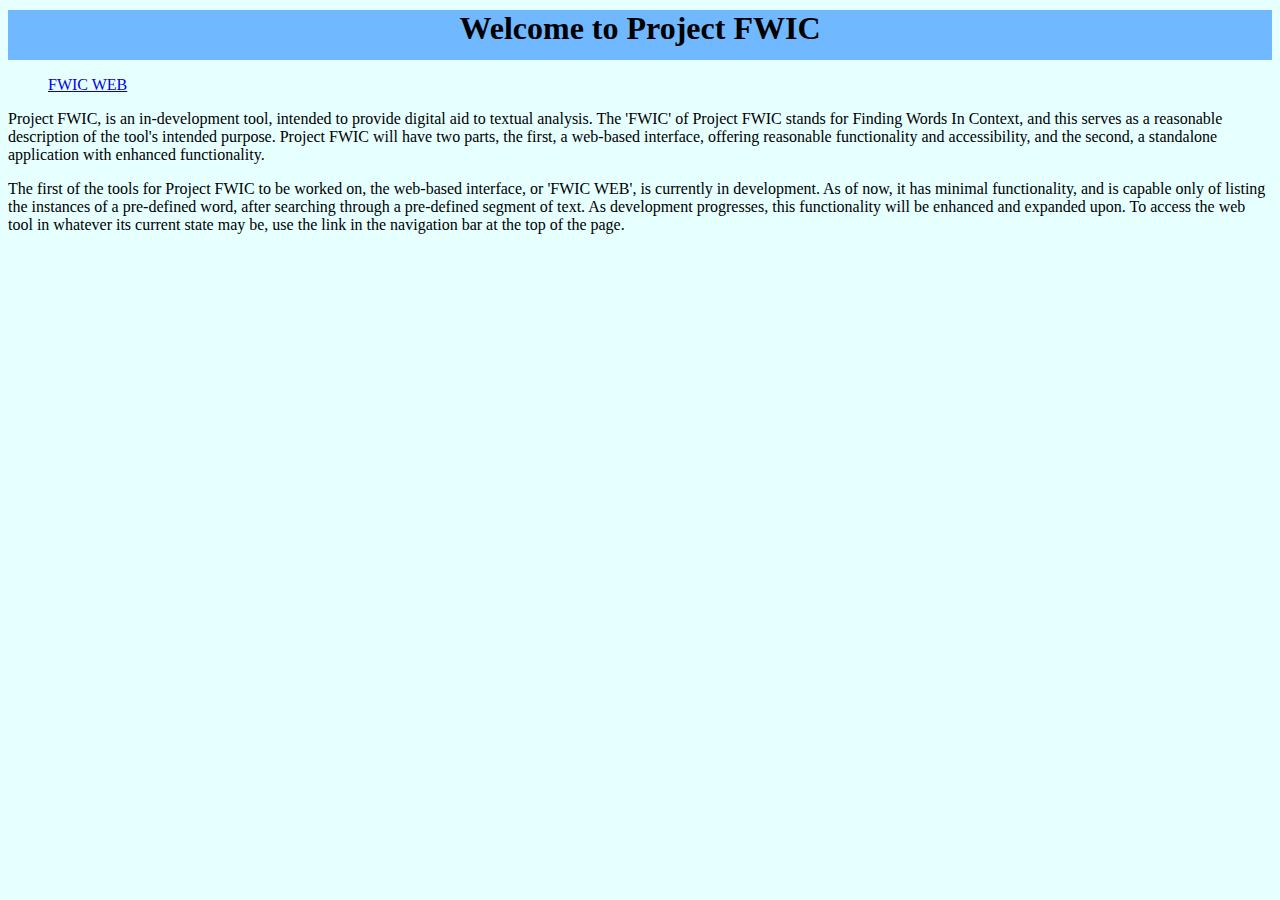
<file: index.html>
<html>
  <head>
    <title>Project FWIC</title>
    <link rel="stylesheet" href="indexstyle.css" type="text/CSS"/>
  </head>
  <body>
    <header>
      <h1>Welcome to Project FWIC<h1>
    </header>
    <nav>
      <ul>
        <li><a href="FWIC-WEB/FWIC-WEB.html">FWIC WEB</a></li>
      </ul>
    </nav>
    <mainsec>
      <p>
        Project FWIC, is an in-development tool, intended to provide digital aid to textual analysis. The 'FWIC' of Project FWIC 
        stands for Finding Words In Context, and this serves as a reasonable description of the tool's intended purpose. Project 
        FWIC will have two parts, the first, a web-based interface, offering reasonable functionality and accessibility, and the 
        second, a standalone application with enhanced functionality.
      </p>
      <p>
        The first of the tools for Project FWIC to be worked on, the web-based interface, or 'FWIC WEB', is currently in 
        development. As of now, it has minimal functionality, and is capable only of listing the instances of a pre-defined 
        word, after searching through a pre-defined segment of text. As development progresses, this functionality will be 
        enhanced and expanded upon. To access the web tool in whatever its current state may be, use the link in the 
        navigation bar at the top of the page. 
      </p>
    </mainsec>
  </body>
</html>
</file>
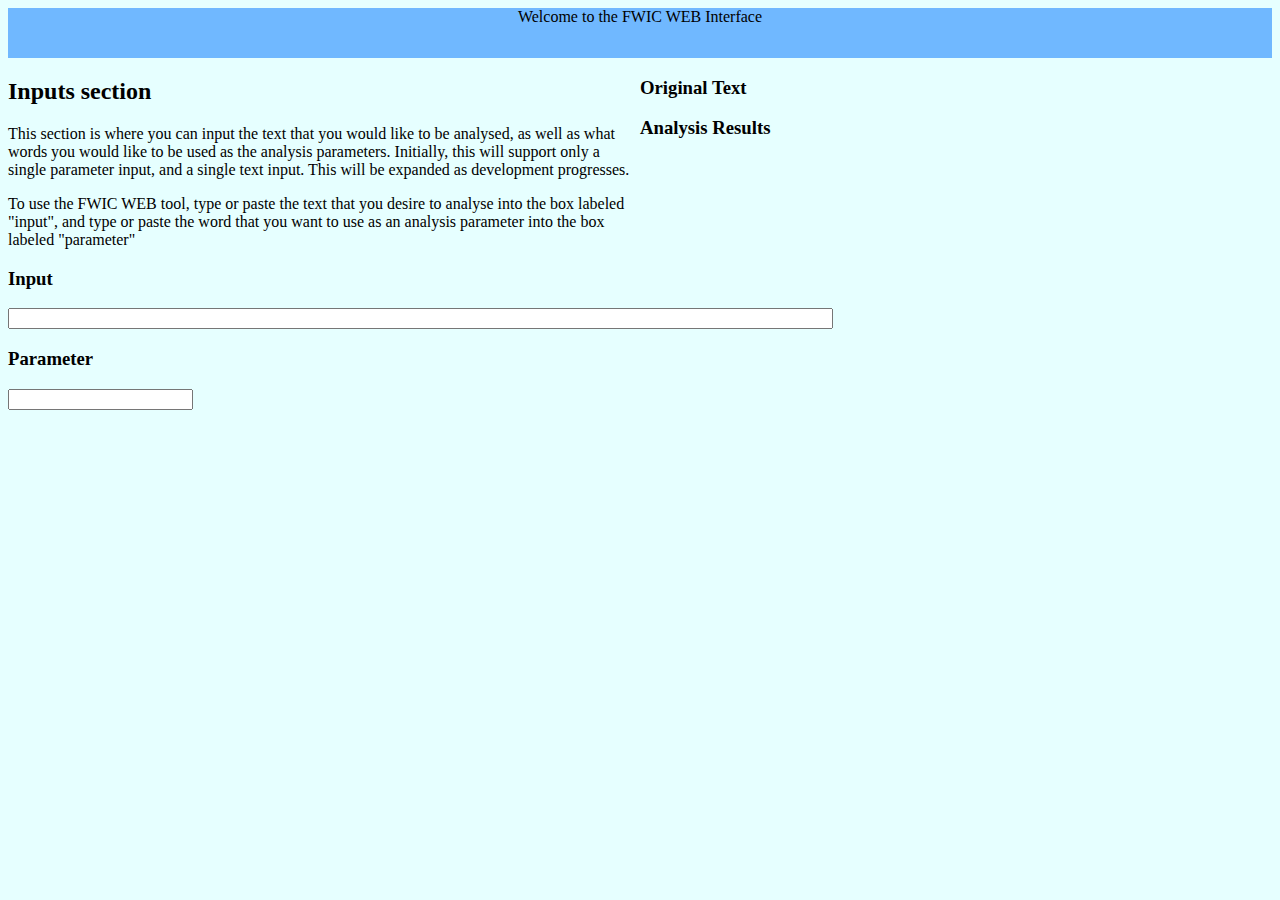
<file: FWIC-WEB/FWIC-WEB.html>
<html>
<head>
  <title>FWIC WEB Interface</title>
  <link rel="stylesheet" href="webstyle.css" type="text/CSS">
</head>
<body>
  <header>Welcome to the FWIC WEB Interface</header>
  <inputs>
    <h2>Inputs section</h2>
    <p>
      This section is where you can input the text that you would like to be analysed, as well as what words you would like to 
      be used as the analysis parameters. Initially, this will support only a single parameter input, and a single text input. 
      This will be expanded as development progresses.
    </p> 
    <p>  
      To use the FWIC WEB tool, type or paste the text that you desire to analyse into the box labeled "input", and type or 
      paste the word that you want to use as an analysis parameter into the box labeled "parameter"
    </p>
    <h3>Input</h3>
    <input type="text" size="100" id="textSource">
    <h3>Parameter</h3>
    <input type="text" id="parameter">
  </inputs>
  <outputs>
    <h3>Original Text</h3>
    <p id="texOutput"></p>
    <h3>Analysis Results</h3>
    <p id="dataOutput"></p>
  </outputs>
</body>
</html>
</file>
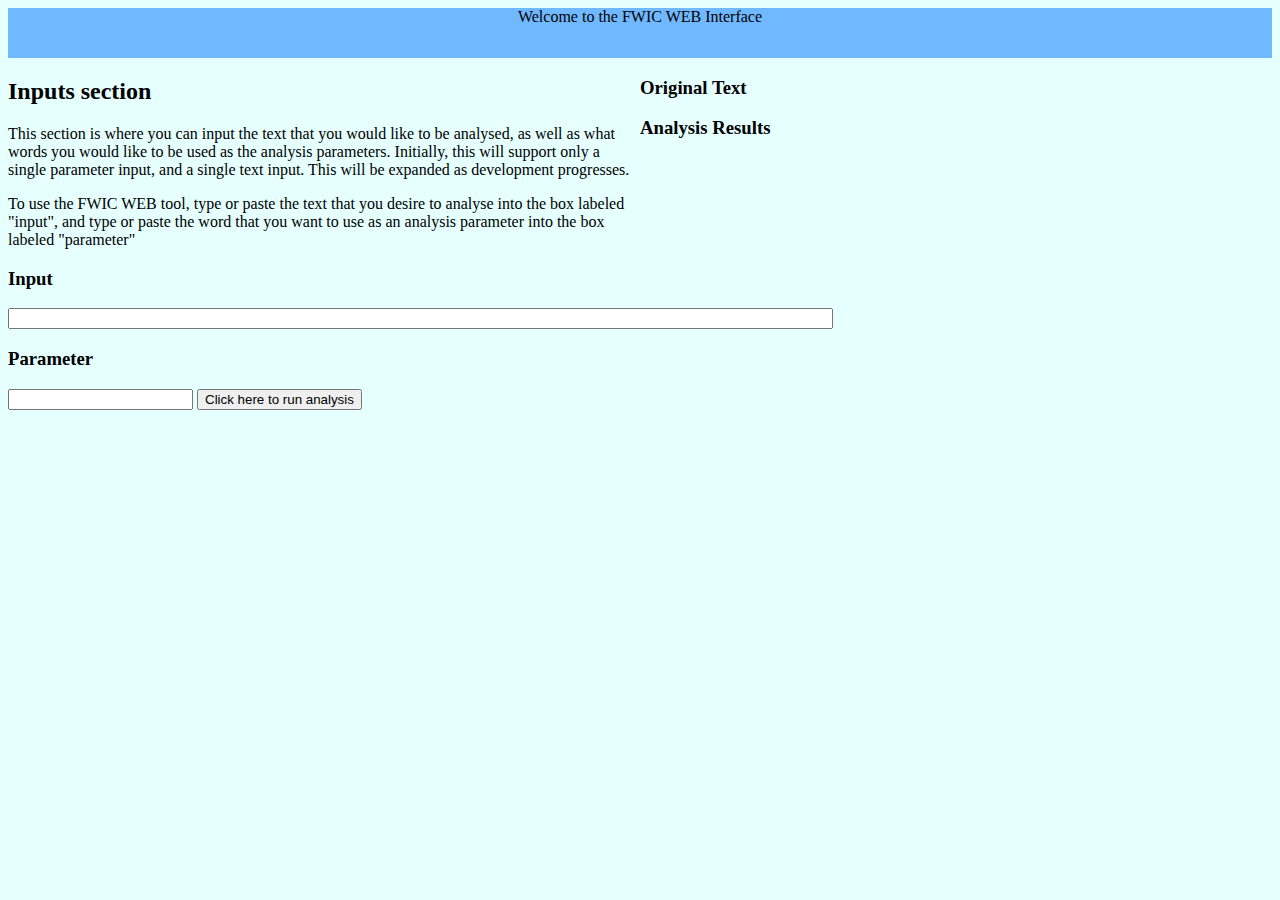
<file: FWIC-WEB/fwic-web.html>
<html>
<head>
  <title>FWIC WEB Interface</title>
  <link rel="stylesheet" href="fwic-web.css" type="text/CSS">
</head>
<body>
<script src="fwic-web.js"></script>
  <header>Welcome to the FWIC WEB Interface</header>
  <inputs>
    <h2>Inputs section</h2>
    <p>
      This section is where you can input the text that you would like to be analysed, as well as what words you would like to 
      be used as the analysis parameters. Initially, this will support only a single parameter input, and a single text input. 
      This will be expanded as development progresses.
    </p> 
    <p>  
      To use the FWIC WEB tool, type or paste the text that you desire to analyse into the box labeled "input", and type or 
      paste the word that you want to use as an analysis parameter into the box labeled "parameter"
    </p>
    <h3>Input</h3>
    <input type="text" size="100" id="textSource">
    <h3>Parameter</h3>
    <input type="text" id="parameterText">
    <button onclick="analysisFunc();">Click here to run analysis</button>
  </inputs>
  <outputs>
    <h3>Original Text</h3>
    <p id="texOutput"></p>
    <h3>Analysis Results</h3>
    <p id="dataOutput"></p>
  </outputs>
</body>
</html>
</file>
<file: indexstyle.css>
body { background-color: #E6FFFF; position: static; }
header { background-color: #70B8FF; position: static; width: 100%; height: 50px; text-align: center; }
header h1 { margin: 10px; }
nav { background-color: #A9D4FF; position: static; width: 100%; height: 30px; text-align: left; display: inline; }
nav ul { list-style-type: none; }
mainsec { position: static; }
footer { position: absolute; bottom: 20px; text-align: left; display: inline; }
</file>
<file: FWIC-WEB/webstyle.css>
body { background-color: #E6FFFF; position: static; }
header { background-color: #70B8FF; position: static; width: 100%; height: 50px; text-align: center; }
inputs { float: left; width: 50%; }
outputs { float: right; width: 50%; }
footer { position: absolute; bottom: 20px; text-align: left; display: inline; }
</file>
<file: FWIC-WEB/fwic-web.css>
body { background-color: #E6FFFF; position: static; }
header { background-color: #70B8FF; position: static; width: 100%; height: 50px; text-align: center; }
inputs { float: left; width: 50%; }
outputs { float: right; width: 50%; }
footer { position: absolute; bottom: 20px; text-align: left; display: inline; }
</file>
